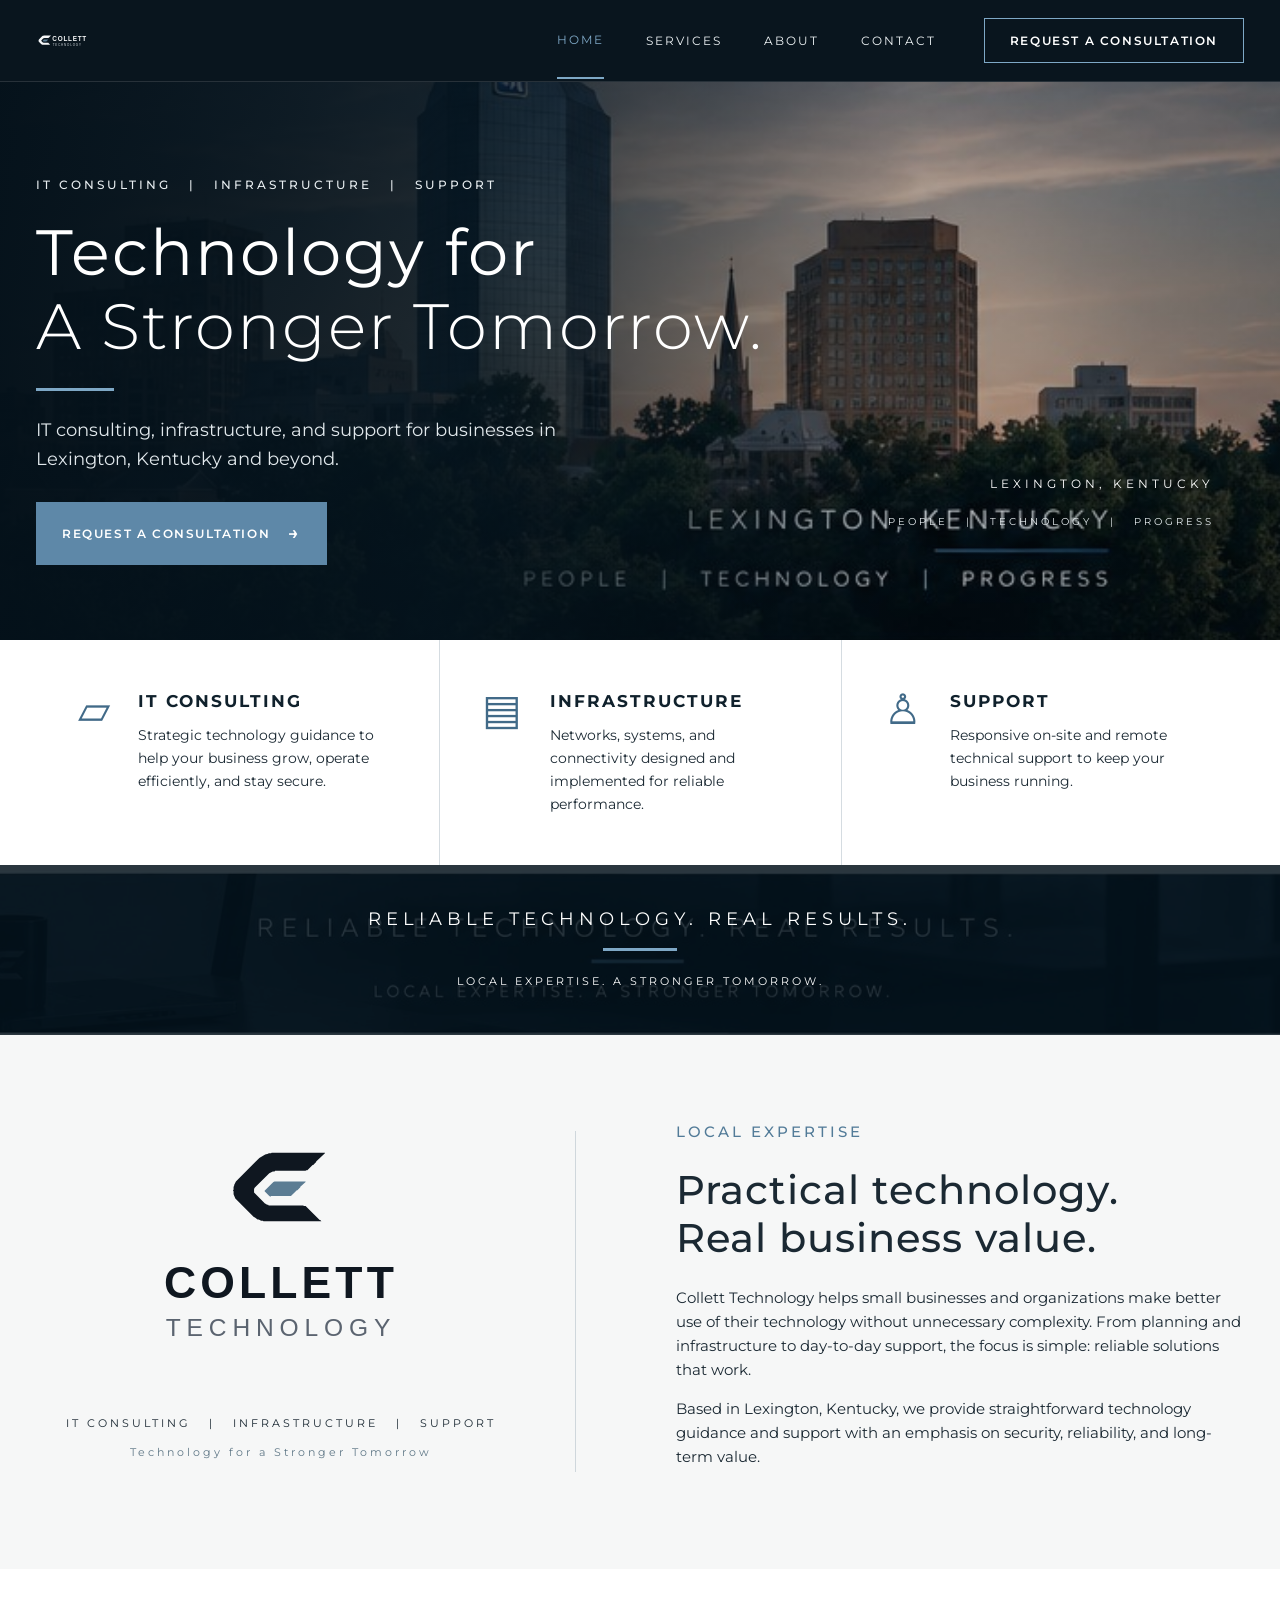
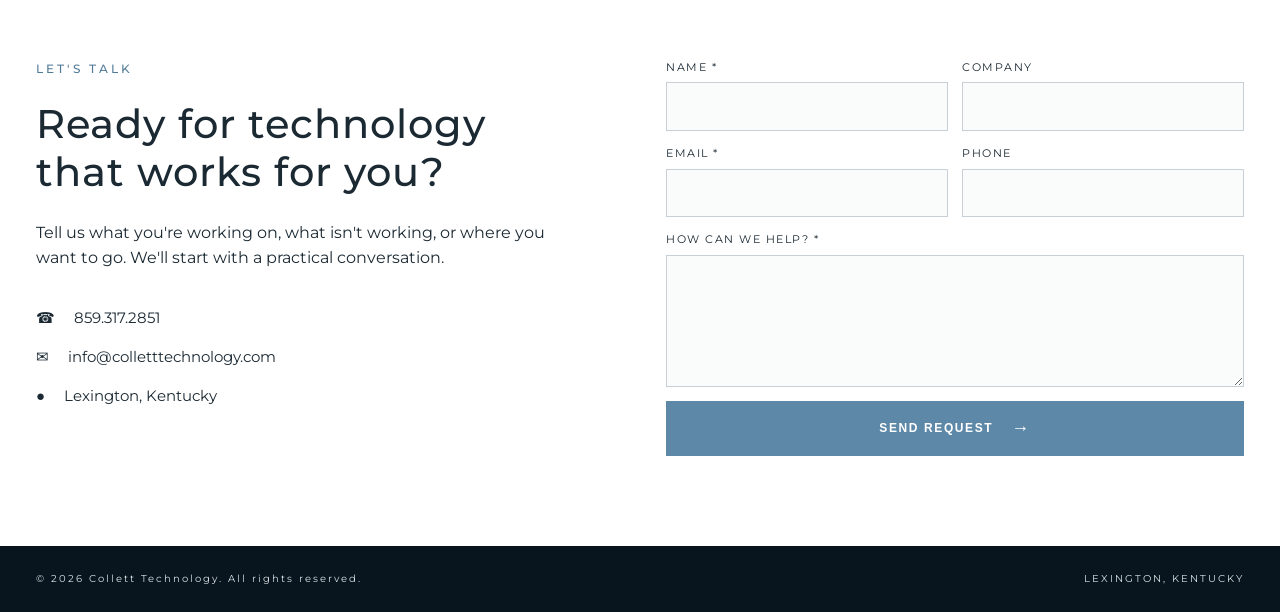
<file: index.html>
<!doctype html>
<html lang="en">
<head>
<meta charset="utf-8">
<meta name="viewport" content="width=device-width,initial-scale=1">
<meta name="description" content="Collett Technology provides practical IT consulting, infrastructure, and technical support for businesses in Lexington, Kentucky and surrounding areas.">
<meta name="robots" content="index,follow">
<link rel="canonical" href="https://colletttechnology.com/">
<meta property="og:type" content="website">
<meta property="og:url" content="https://colletttechnology.com/">
<meta property="og:title" content="Collett Technology | Technology for a Stronger Tomorrow">
<meta property="og:description" content="IT consulting, infrastructure, and support for businesses in Lexington, Kentucky and beyond.">
<meta property="og:image" content="https://colletttechnology.com/social-preview.png">
<meta name="twitter:card" content="summary_large_image">
<meta name="twitter:title" content="Collett Technology | Technology for a Stronger Tomorrow">
<meta name="twitter:description" content="IT consulting, infrastructure, and support for businesses in Lexington, Kentucky and beyond.">
<meta name="twitter:image" content="https://colletttechnology.com/social-preview.png">
<link rel="icon" href="logo-mark.svg" type="image/svg+xml">
<link rel="stylesheet" href="styles.css">
<!-- Google Analytics 4 -->
<script async src="https://www.googletagmanager.com/gtag/js?id=G-7B2VYH2V2F"></script>
<script>
  window.dataLayer = window.dataLayer || [];
  function gtag(){dataLayer.push(arguments);}
  gtag('js', new Date());
  gtag('config', 'G-7B2VYH2V2F');
</script>

<title>Collett Technology | Technology for a Stronger Tomorrow</title>
<script type="application/ld+json">
{
  "@context":"https://schema.org",
  "@type":"ProfessionalService",
  "name":"Collett Technology",
  "url":"https://colletttechnology.com/",
  "telephone":"+1-859-317-2851",
  "email":"info@colletttechnology.com",
  "areaServed":["Lexington, KY","Fayette County, KY"],
  "description":"IT consulting, infrastructure, and technical support for businesses.",
  "serviceType":["IT Consulting","IT Infrastructure","Technical Support"]
}
</script>
</head>
<body>
<header class="site-header">
  <div class="wrap header-inner">
    <a class="brand" href="#top" aria-label="Collett Technology home">
      <img class="brand-logo" src="logo-header.svg" alt="Collett Technology">
    </a>
    <nav class="nav" aria-label="Primary navigation">
      <a class="active" href="#top">Home</a>
      <a href="#services">Services</a>
      <a href="#about">About</a>
      <a href="#contact">Contact</a>
    </nav>
    <a class="outline-btn header-cta" href="#contact">Request a Consultation</a>
    <button class="menu-toggle" aria-label="Open menu" aria-expanded="false">☰</button>
  </div>
</header>

<main id="top">
<section class="hero">
  <div class="hero-bg"></div>
  <div class="hero-overlay"></div>
  <div class="wrap hero-content">
    <p class="eyebrow">IT CONSULTING &nbsp; | &nbsp; INFRASTRUCTURE &nbsp; | &nbsp; SUPPORT</p>
    <h1>Technology for<br><span>A Stronger Tomorrow.</span></h1>
    <div class="rule"></div>
    <p class="hero-lead">IT consulting, infrastructure, and support for businesses in Lexington, Kentucky and beyond.</p>
    <a class="primary-btn" href="#contact">Request a Consultation <span>→</span></a>
    <div class="hero-location">LEXINGTON, KENTUCKY</div>
    <div class="hero-micro">PEOPLE &nbsp; | &nbsp; TECHNOLOGY &nbsp; | &nbsp; PROGRESS</div>
  </div>
</section>

<section id="services" class="services">
  <div class="wrap service-grid">
    <article class="service">
      <div class="service-icon">▱</div>
      <div><h2>IT CONSULTING</h2><p>Strategic technology guidance to help your business grow, operate efficiently, and stay secure.</p></div>
    </article>
    <article class="service">
      <div class="service-icon">▤</div>
      <div><h2>INFRASTRUCTURE</h2><p>Networks, systems, and connectivity designed and implemented for reliable performance.</p></div>
    </article>
    <article class="service">
      <div class="service-icon">♙</div>
      <div><h2>SUPPORT</h2><p>Responsive on-site and remote technical support to keep your business running.</p></div>
    </article>
  </div>
</section>

<section class="statement">
  <div class="statement-bg"></div>
  <div class="statement-overlay"></div>
  <div class="statement-copy">
    <div>RELIABLE TECHNOLOGY. REAL RESULTS.</div>
    <span></span>
    <small>LOCAL EXPERTISE. A STRONGER TOMORROW.</small>
  </div>
</section>

<section id="about" class="about">
  <div class="wrap about-grid">
    <div class="about-brand">
      <img src="logo.svg" alt="Collett Technology">
      <p class="service-line">IT CONSULTING &nbsp; | &nbsp; INFRASTRUCTURE &nbsp; | &nbsp; SUPPORT</p>
      <p class="tagline">Technology for a Stronger Tomorrow</p>
    </div>
    <div class="about-copy">
      <p class="eyebrow blue">LOCAL EXPERTISE</p>
      <h2>Practical technology.<br>Real business value.</h2>
      <p>Collett Technology helps small businesses and organizations make better use of their technology without unnecessary complexity. From planning and infrastructure to day-to-day support, the focus is simple: reliable solutions that work.</p>
      <p>Based in Lexington, Kentucky, we provide straightforward technology guidance and support with an emphasis on security, reliability, and long-term value.</p>
    </div>
  </div>
</section>

<section id="contact" class="contact">
  <div class="wrap contact-grid">
    <div class="contact-info">
      <p class="eyebrow blue">LET'S TALK</p>
      <h2>Ready for technology<br>that works for you?</h2>
      <p>Tell us what you're working on, what isn't working, or where you want to go. We'll start with a practical conversation.</p>
      <div class="details">
        <a href="tel:+18593172851">☎ <span>859.317.2851</span></a>
        <a href="mailto:info@colletttechnology.com">✉ <span>info@colletttechnology.com</span></a>
        <div>● <span>Lexington, Kentucky</span></div>
      </div>
    </div>

    <form class="contact-form" action="https://formsubmit.co/info@colletttechnology.com" method="POST">
      <input type="hidden" name="_subject" value="New Collett Technology Website Inquiry">
      <input type="hidden" name="_next" value="https://colletttechnology.com/thanks.html">
      <input type="hidden" name="_captcha" value="true">
      <div class="form-row">
        <label>Name *<input type="text" name="name" required autocomplete="name"></label>
        <label>Company<input type="text" name="company" autocomplete="organization"></label>
      </div>
      <div class="form-row">
        <label>Email *<input type="email" name="email" required autocomplete="email"></label>
        <label>Phone<input type="tel" name="phone" autocomplete="tel"></label>
      </div>
      <label>How can we help? *<textarea name="message" required rows="5"></textarea></label>
      <button class="primary-btn form-btn" type="submit">Send Request <span>→</span></button>
    </form>
  </div>
</section>
</main>

<footer class="footer">
  <div class="wrap footer-inner">
    <span>© 2026 Collett Technology. All rights reserved.</span>
    <span>LEXINGTON, KENTUCKY</span>
  </div>
</footer>

<script>
const toggle=document.querySelector('.menu-toggle'),nav=document.querySelector('.nav');
toggle?.addEventListener('click',()=>{const open=nav.classList.toggle('open');toggle.setAttribute('aria-expanded',open)});
document.querySelectorAll('.nav a').forEach(a=>a.addEventListener('click',()=>nav.classList.remove('open')));
</script>
</body>
</html>
</file>
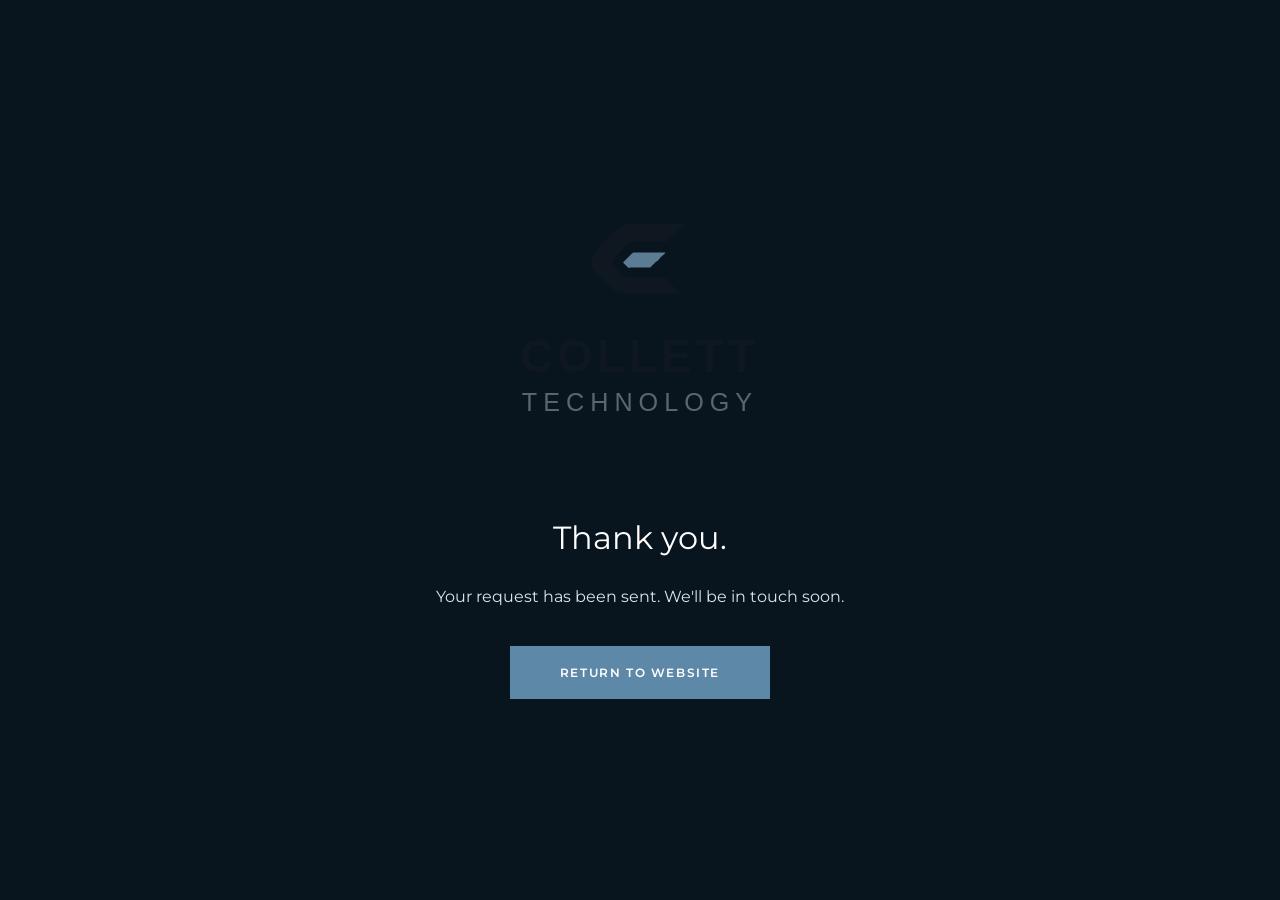
<file: thanks.html>
<!doctype html><html lang="en"><head><meta charset="utf-8"><meta name="viewport" content="width=device-width,initial-scale=1"><meta name="robots" content="noindex"><link rel="icon" href="logo-mark.svg"><link rel="stylesheet" href="styles.css"><title>Thank You | Collett Technology</title></head><body><main style="min-height:100vh;display:grid;place-items:center;background:#09151e;color:white;text-align:center;padding:30px"><div><img src="logo.svg" style="width:min(420px,80vw);color:white" alt="Collett Technology"><h1 style="font-weight:400;margin-top:45px">Thank you.</h1><p style="color:#dce5e9">Your request has been sent. We'll be in touch soon.</p><a class="primary-btn" href="/" style="margin-top:20px">Return to Website</a></div></main></body></html>
</file>
<file: styles.css>
@import url('https://fonts.googleapis.com/css2?family=Montserrat:wght@400;500;600;700&display=swap');
:root{--ink:#09151e;--ink2:#10232f;--blue:#5e88a8;--blue2:#7ea8c6;--paper:#f7f8f8;--line:#d5dce1;--text:#1b2933}
*{box-sizing:border-box}html{scroll-behavior:smooth}body{margin:0;font-family:Montserrat,Arial,sans-serif;color:var(--text);background:var(--paper);line-height:1.6}.wrap{width:min(1340px,calc(100% - 72px));margin:auto}
.site-header{height:82px;background:#09151e;color:#fff;border-bottom:1px solid rgba(255,255,255,.12);position:absolute;top:0;left:0;right:0;z-index:5}.header-inner{height:100%;display:flex;align-items:center;gap:48px}.brand{display:flex;align-items:center;gap:12px;color:#fff;text-decoration:none;margin-right:auto}.brand img{width:72px;height:42px}.brand span{display:flex;flex-direction:column;line-height:1}.brand strong{font-size:21px;letter-spacing:4px}.brand small{font-size:10px;letter-spacing:4px;margin-top:7px;color:#d9e0e4}.nav{display:flex;gap:42px;align-items:center}.nav a{color:#eef3f5;text-decoration:none;text-transform:uppercase;font-size:12px;letter-spacing:2px;padding:28px 0}.nav a:hover,.nav a.active{color:var(--blue2);border-bottom:2px solid var(--blue2)}.outline-btn,.primary-btn{display:inline-flex;align-items:center;justify-content:center;text-decoration:none;text-transform:uppercase;letter-spacing:1.6px;font-weight:600;font-size:12px;transition:.2s}.outline-btn{border:1px solid var(--blue2);color:#fff;padding:12px 25px}.outline-btn:hover{background:rgba(94,136,168,.18)}.primary-btn{background:var(--blue);color:#fff;border:0;padding:17px 26px;min-width:260px}.primary-btn:hover{background:#4f7693;transform:translateY(-1px)}.primary-btn span{margin-left:18px;font-size:18px}.menu-toggle{display:none;background:none;border:0;color:#fff;font-size:25px}
.hero{min-height:640px;position:relative;display:flex;align-items:center;color:#fff;overflow:hidden}.hero-bg{position:absolute;inset:0;background-image:url('hero-skyline.jpg');background-size:cover;background-position:center right;transform:scale(1.02)}.hero-overlay{position:absolute;inset:0;background:linear-gradient(90deg,rgba(4,17,26,.98) 0%,rgba(5,20,30,.88) 34%,rgba(6,20,29,.25) 72%,rgba(6,20,29,.35) 100%)}.hero-content{position:relative;padding-top:100px}.eyebrow{font-size:12px;letter-spacing:3px;font-weight:500;margin:0 0 22px;color:#e8eef1}.hero h1{font-size:clamp(42px,5vw,72px);line-height:1.15;font-weight:400;letter-spacing:2px;margin:0;max-width:760px}.hero h1 span{font-weight:300}.rule{height:3px;width:78px;background:var(--blue2);margin:25px 0}.hero-lead{font-size:18px;max-width:610px;color:#e1e8ec;margin:0 0 28px}.hero-location{position:absolute;right:30px;bottom:72px;font-size:12px;letter-spacing:4px}.hero-micro{position:absolute;right:30px;bottom:35px;font-size:10px;letter-spacing:3px;color:#e5ebee}
.services{background:#fff}.service-grid{display:grid;grid-template-columns:repeat(3,1fr)}.service{padding:48px 42px;display:flex;gap:28px;align-items:flex-start}.service+ .service{border-left:1px solid var(--line)}.service-icon{color:#416a88;font-size:42px;line-height:1}.service h2{font-size:17px;letter-spacing:2px;margin:0 0 9px;color:#10212c}.service p{font-size:14px;line-height:1.65;margin:0;max-width:340px}
.statement{height:170px;position:relative;overflow:hidden;color:#fff;display:flex;align-items:center;justify-content:center}.statement-bg{position:absolute;inset:0;background:url('office-banner.jpg') center/cover}.statement-overlay{position:absolute;inset:0;background:rgba(4,19,28,.84)}.statement-copy{position:relative;text-align:center;letter-spacing:5px;font-size:18px}.statement-copy span{display:block;width:74px;height:3px;background:var(--blue2);margin:14px auto}.statement-copy small{font-size:11px;letter-spacing:3px}
.about{background:#f6f7f7;padding:85px 0}.about-grid{display:grid;grid-template-columns:1fr 1.05fr;gap:100px;align-items:center}.about-brand{text-align:center;padding-right:50px;border-right:1px solid #cfd7dc}.about-brand img{width:min(410px,100%);color:#0b1822}.service-line{font-size:11px;letter-spacing:3px;margin:25px 0 8px}.tagline{font-size:11px;letter-spacing:3px;color:#607887}.blue{color:#527b98}.about-copy h2,.contact-info h2{font-size:40px;line-height:1.2;font-weight:500;letter-spacing:1px;margin:0 0 24px}.about-copy p{max-width:670px;font-size:15px}
.contact{background:#fff;padding:90px 0}.contact-grid{display:grid;grid-template-columns:1fr 1.05fr;gap:80px}.contact-info p:not(.eyebrow){max-width:520px}.details{margin-top:35px;display:grid;gap:15px}.details a,.details div{color:#1b2933;text-decoration:none;font-size:15px}.details a:hover{color:#527b98}.details span{margin-left:15px}.contact-form{padding-left:0}.form-row{display:grid;grid-template-columns:1fr 1fr;gap:14px}.contact-form label{display:block;font-size:11px;letter-spacing:1.5px;text-transform:uppercase;margin-bottom:14px}.contact-form input,.contact-form textarea{display:block;width:100%;border:1px solid #c7d0d6;background:#fafbfb;padding:13px 14px;margin-top:6px;font:inherit;font-size:13px;outline:none}.contact-form input:focus,.contact-form textarea:focus{border-color:var(--blue)}.contact-form textarea{resize:vertical}.form-btn{width:100%;cursor:pointer}
.footer{background:#09151e;color:#d9e1e5;padding:25px 0}.footer-inner{display:flex;justify-content:space-between;font-size:10px;letter-spacing:2px}
@media(max-width:900px){.wrap{width:min(100% - 36px,1340px)}.header-cta,.nav{display:none}.menu-toggle{display:block}.nav.open{display:flex;position:absolute;top:82px;left:0;right:0;background:#09151e;flex-direction:column;gap:0;padding:10px 24px 20px}.nav.open a{padding:13px 0;width:100%;border:0}.hero{min-height:680px}.hero-location,.hero-micro{display:none}.service-grid,.about-grid,.contact-grid{grid-template-columns:1fr}.service+ .service{border-left:0;border-top:1px solid var(--line)}.about-grid{gap:45px}.about-brand{border-right:0;border-bottom:1px solid #cfd7dc;padding:0 0 45px}.contact-grid{gap:45px}.contact{padding:65px 0}.about{padding:65px 0}}
@media(max-width:560px){.brand strong{font-size:18px}.brand small{font-size:8px}.hero{min-height:720px}.hero-content{padding-top:90px}.hero h1{font-size:42px}.hero-lead{font-size:16px}.eyebrow{font-size:10px;letter-spacing:2px}.service{padding:38px 5px}.statement{height:150px}.statement-copy{font-size:13px;letter-spacing:3px}.statement-copy small{font-size:8px}.about-copy h2,.contact-info h2{font-size:32px}.form-row{grid-template-columns:1fr}.footer-inner{flex-direction:column;gap:10px}}

/* Final vector brand lockup */
.brand-logo{width:275px;height:auto;display:block;}
@media(max-width:760px){.brand-logo{width:230px;}}
</file>
